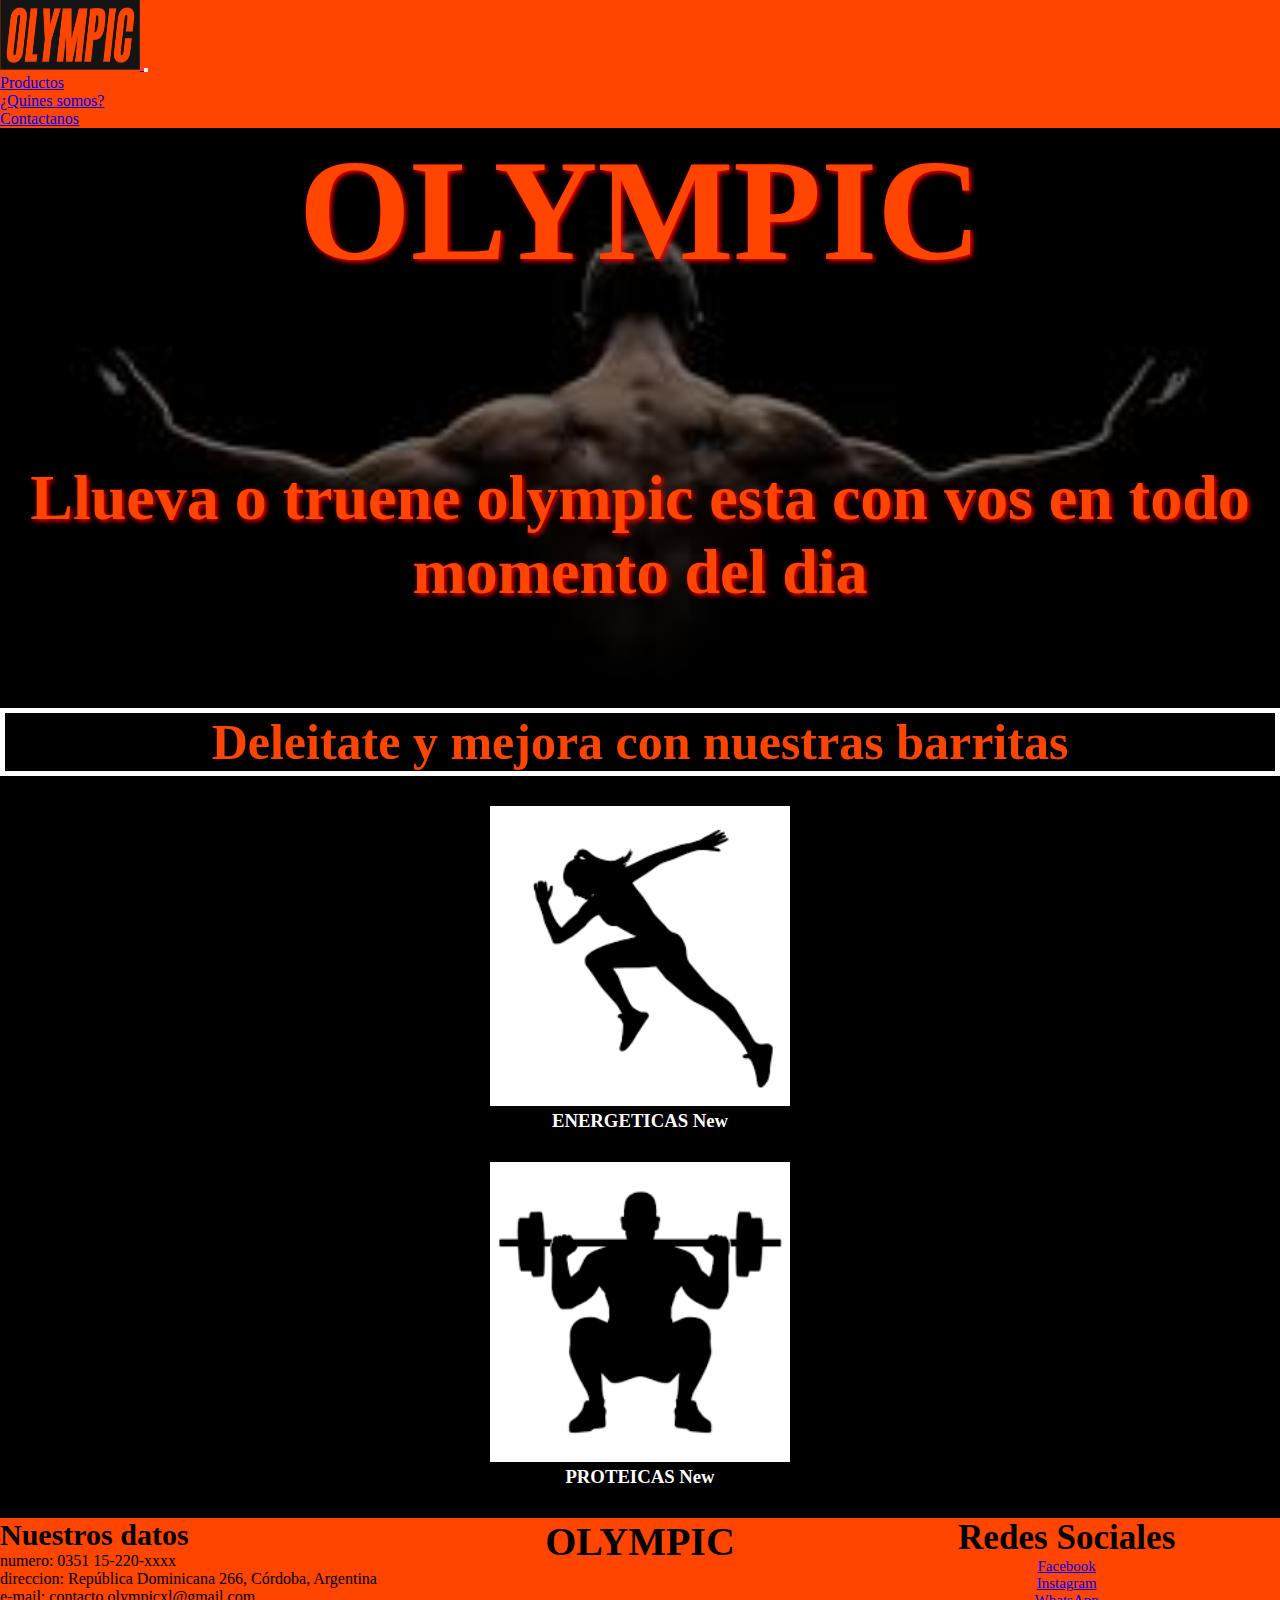
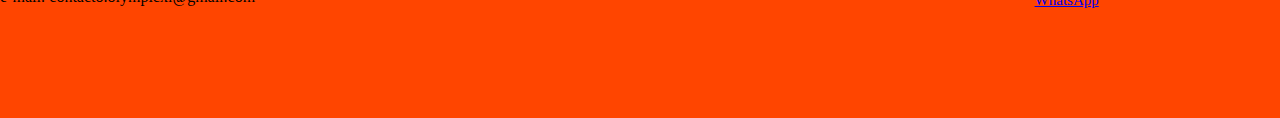
<file: index.html>
<!DOCTYPE html>
<html lang="es">
<head>
    <meta charset="UTF-8">
    <meta http-equiv="X-UA-Compatible" content="IE=edge">
    <meta name="viewport" content="width=device-width, initial-scale=1.0">
    <meta name="description" content="barritas proteicas y energeticas 100% naturales,con las cuales podras aumentar tu rendimiento diario">
    <meta name="keywords" content="barritas, barritas energeticas, barritas proteicas, saludable, gimnasio, gym, olympic, ejercicio">
    <link rel="stylesheet" href="https://cdn.jsdelivr.net/npm/bootstrap@4.6.1/dist/css/bootstrap.min.css" integrity="sha384-zCbKRCUGaJDkqS1kPbPd7TveP5iyJE0EjAuZQTgFLD2ylzuqKfdKlfG/eSrtxUkn" crossorigin="anonymous">
    <link rel="stylesheet" href="css/estilos.css">
    <title>OLYMPIC</title>
</head>
<body>

    <header>
        <nav class="navbar navbar-expand-md  navbar-dark fondo_nav">
            <a href="index.html" class="navbar-brand">
                <img id="logotipo" src="multimedia/logo2.png" alt="olympic">
            </a>
                <button class="navbar-toggler" type="button" data-toggle="collapse" data-target="#collapsibleNavbar">
                    <span class="navbar-toggler-icon"></span>
                </button>
                <div class="collapse navbar-collapse" id="collapsibleNavbar">
                    <ul class="navbar-nav">
                        <li class="nav-item" ><a class="nav-link" href="#productos">Productos</a></li>
                        <li class="nav-item" ><a class="nav-link" href="paginas/quienes_somos.html">¿Quines somos?</a></li>
                        <li class="nav-item" ><a class="nav-link" href="paginas/contactanos.html">Contactanos</a></li>
                    </ul>
                </div>
            
        </nav>
    </header>

    <main>
        <section class="portada">
                <div class="portada__contenedor">
                    <h1 class="portada__contenedor--titulo">OLYMPIC</h1>
                    <br>
                    <h2 class="portada__contenedor--subtitulo">Llueva o truene olympic esta con vos en todo momento del dia</h2>
                </div>
        </section>
        <div class="espacio"></div>
        <div class="parte1">
            <section class="seccion1">
                    <div class="conteiner-fluid text-center subtitulo subtitulo1">
                        <h2 id="productos">Deleitate y mejora con nuestras barritas</h2>
                    </div>
                    <div class="parte1__contenedor conteiner">
                        <div class="row">
                            <div class="col-sm-12 col-md-6" >
                                <article class="parte1__subcontenedor subcontenedor--energeticas">
                                    <img class="imgenergeticas" src="multimedia/energetica.png" alt="barritas energeticas">
                                    <a id="energeticas" href="paginas/productos/energeticas.html"><h3 >ENERGETICAS <span class="badge badge-danger">New</span></h3></a>
                                </article>
                            </div>
                            <div class="col-sm-12 col-md-6">
                                <article class="parte1__subcontenedor subcontenedor--proteicas">
                                <img class="imgproteicas" src="multimedia/proteicas.png" alt="barritas proteicas">
                                <a id="proteicas" href="paginas/productos/proteicas.html"><h3 >PROTEICAS <span class="badge badge-danger">New</span></h3></a>
                                </article>
                            </div>
                        </div>
                    </div>
            </section>
            
        </div>
    </main>

    <footer>
            
        <div class="div1">
            <h3>Nuestros datos</h3>
            <p class="p1">numero: 0351 15-220-xxxx</p>
            <p class="p2">direccion: República Dominicana 266, Córdoba, Argentina</p>
            <p class="p3">e-mail: contacto.olympicxl@gmail.com</p>
        </div>
        <div class="div2">
            <h3>OLYMPIC</h3>
        </div>
        <div class="div3">
            <h3>Redes Sociales</h3>
            <p class="r1"><a href="https://www.facebook.com/Olympicpro" target="_black">Facebook</a></p>
            <p class="r2"><a href="https://www.instagram.com/barritas_olympicvm/?hl=es" target="_black">Instagram</a></p>
            <p class="r3"><a href="https://l.facebook.com/l.php?u=https%3A%2F%2Fapi.whatsapp.com%2Fsend%3Fphone%3D%252B543512200705%26fbclid%3DIwAR0Ip14tiDS8sPE0LPQxHh8L1Yik9uPRWXWC5RuTB_2Jge1b14s7XYmZROE&h=AT0HPpiRH7KGOWwESojAimRMYYR3_i4e6PFze8d-OHIEZWPPgNp5vXnhBtE_N4ueoaL9YLWWG4AB4-m6uKlS8iQszk8T4g9czD65e1HuUTrL8DdFO7MzftjqOyjQxUJIzrlAow" target="_black">WhatsApp</a></p>
        </div>
        <div class="nada"></div>
    </footer>

    <script src="https://cdn.jsdelivr.net/npm/jquery@3.5.1/dist/jquery.slim.min.js" integrity="sha384-DfXdz2htPH0lsSSs5nCTpuj/zy4C+OGpamoFVy38MVBnE+IbbVYUew+OrCXaRkfj" crossorigin="anonymous"></script>
    <script src="https://cdn.jsdelivr.net/npm/popper.js@1.16.1/dist/umd/popper.min.js" integrity="sha384-9/reFTGAW83EW2RDu2S0VKaIzap3H66lZH81PoYlFhbGU+6BZp6G7niu735Sk7lN" crossorigin="anonymous"></script>
    <script src="https://cdn.jsdelivr.net/npm/bootstrap@4.6.1/dist/js/bootstrap.min.js" integrity="sha384-VHvPCCyXqtD5DqJeNxl2dtTyhF78xXNXdkwX1CZeRusQfRKp+tA7hAShOK/B/fQ2" crossorigin="anonymous"></script>
</body>
</html>
</file>
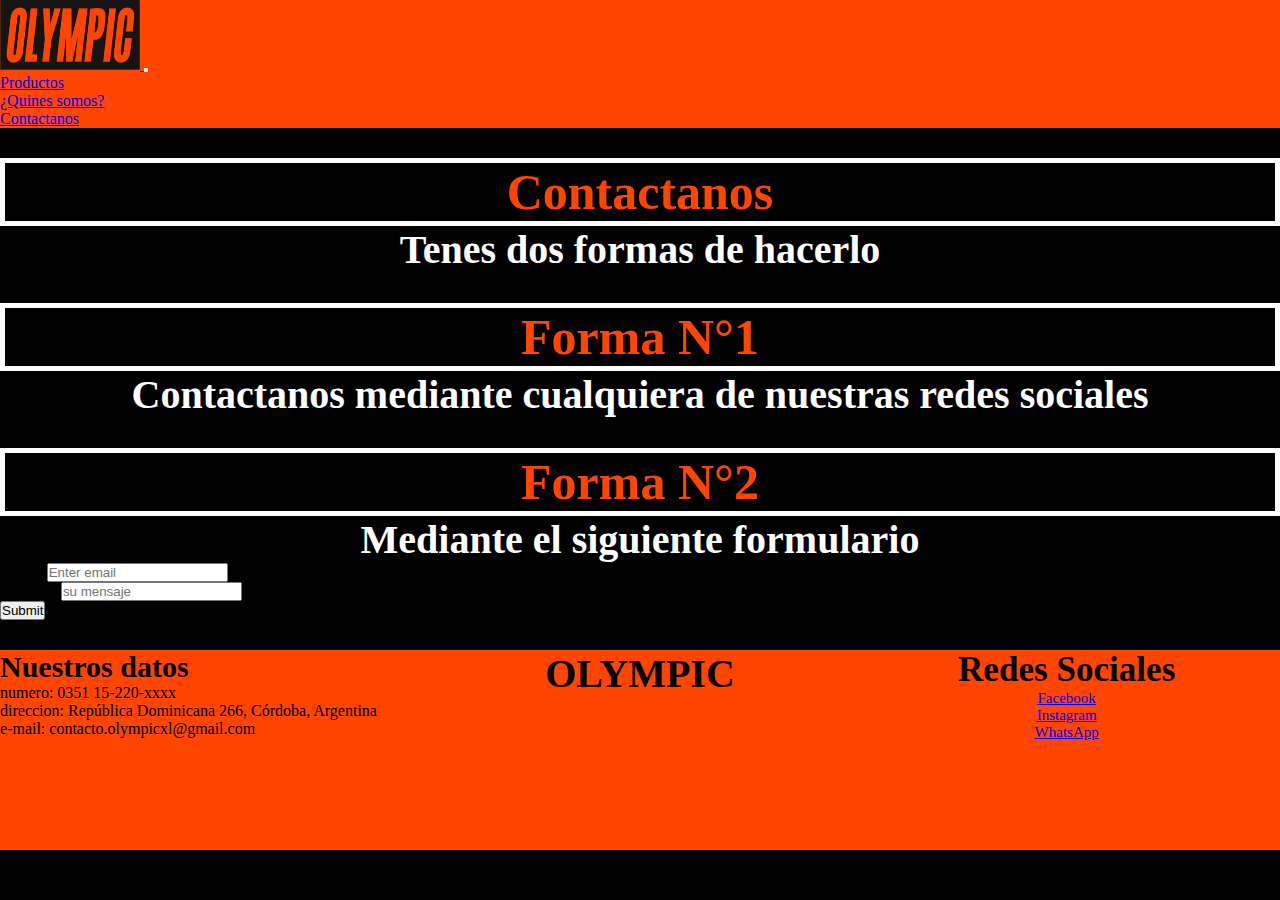
<file: paginas/contactanos.html>
<!DOCTYPE html>
<html lang="es">
<head>
    <meta charset="UTF-8">
    <meta http-equiv="X-UA-Compatible" content="IE=edge">
    <meta name="viewport" content="width=device-width, initial-scale=1.0">
    <meta name="description" content="barritas proteicas y energeticas 100% naturales,con las cuales podras aumentar tu rendimiento diario">
    <meta name="keywords" content="barritas, barritas energeticas, barritas proteicas, saludable, gimnasio, gym, olympic, ejercicio">
    <link rel="stylesheet" href="https://cdn.jsdelivr.net/npm/bootstrap@4.6.1/dist/css/bootstrap.min.css" integrity="sha384-zCbKRCUGaJDkqS1kPbPd7TveP5iyJE0EjAuZQTgFLD2ylzuqKfdKlfG/eSrtxUkn" crossorigin="anonymous">
    <link rel="stylesheet" href="../css/estilos.css">
    <title>Contactanos</title>
</head>
<body>

    <header>
        <nav class="navbar navbar-expand-md  navbar-dark fondo_nav">
            <a href="../index.html" class="navbar-brand">
                <img id="logotipo" src="../multimedia/logo2.png" alt="olympic">
            </a>
            <button class="navbar-toggler" type="button" data-toggle="collapse" data-target="#collapsibleNavbar">
                <span class="navbar-toggler-icon"></span>
            </button>
            <div class="collapse navbar-collapse" id="collapsibleNavbar">
                <ul class="navbar-nav">
                    <li class="nav-item" ><a class="nav-link" href="../index.html#productos">Productos</a></li>
                    <li class="nav-item" ><a class="nav-link" href="quienes_somos.html">¿Quines somos?</a></li>
                    <li class="nav-item" ><a class="nav-link" href="contactanos.html">Contactanos</a></li>
                </ul>
            </div>
        </nav>
    </header>

    <main>
        <section class="contac">
            <div class="subtitulo">
                <h2>Contactanos</h2>
            </div>
            <article class="art1 text-center">
                <h4 class="art1_h4">Tenes dos formas de hacerlo</h4>
            </article>
        </section>
        <section class="contac1">
            <div class="subtitulo">
                <h2>Forma N°1</h2>
            </div>
            <article class="art1 text-center">
                <h4 class="art1_h4"> Contactanos mediante cualquiera de nuestras redes sociales</h4>
            </article>
        </section>
        <section class="contac">
            <div class="subtitulo">
                <h2>Forma N°2</h2>
            </div>
            <article class="art1 text-center">
                <h4 class="art1_h4">Mediante el siguiente formulario</h4>
            </article>
        </section>
        <form action="/action_page.php">
            <div class="form-group">
            <label class="label_titulo" for="email">Email:</label>
            <input type="email" class="form-control" placeholder="Enter email" id="email">
            </div>
            <div class="form-group">
            <label class="label_titulo" for="pwd"> mensaje:</label>
            <input type="text" class="form-control" placeholder="su mensaje" id="pwd">
            </div>
            <button type="submit" class="btn btn-primary">Submit</button>
        </form>
    </main>

    <footer>
            
        <div class="div1">
            <h3>Nuestros datos</h3>
            <p class="p1">numero: 0351 15-220-xxxx</p>
            <p class="p2">direccion: República Dominicana 266, Córdoba, Argentina</p>
            <p class="p3">e-mail: contacto.olympicxl@gmail.com</p>
        </div>
        <div class="div2">
            <h3>OLYMPIC</h3>
        </div>
        <div class="div3">
            <h3>Redes Sociales</h3>
            <p class="r1"><a href="https://www.facebook.com/Olympicpro" target="_black">Facebook</a></p>
            <p class="r2"><a href="https://www.instagram.com/barritas_olympicvm/?hl=es" target="_black">Instagram</a></p>
            <p class="r3"><a href="https://l.facebook.com/l.php?u=https%3A%2F%2Fapi.whatsapp.com%2Fsend%3Fphone%3D%252B543512200705%26fbclid%3DIwAR0Ip14tiDS8sPE0LPQxHh8L1Yik9uPRWXWC5RuTB_2Jge1b14s7XYmZROE&h=AT0HPpiRH7KGOWwESojAimRMYYR3_i4e6PFze8d-OHIEZWPPgNp5vXnhBtE_N4ueoaL9YLWWG4AB4-m6uKlS8iQszk8T4g9czD65e1HuUTrL8DdFO7MzftjqOyjQxUJIzrlAow" target="_black">WhatsApp</a></p>
        </div>
        <div class="nada"></div>
    </footer>

    <script src="https://cdn.jsdelivr.net/npm/jquery@3.5.1/dist/jquery.slim.min.js" integrity="sha384-DfXdz2htPH0lsSSs5nCTpuj/zy4C+OGpamoFVy38MVBnE+IbbVYUew+OrCXaRkfj" crossorigin="anonymous"></script>
    <script src="https://cdn.jsdelivr.net/npm/popper.js@1.16.1/dist/umd/popper.min.js" integrity="sha384-9/reFTGAW83EW2RDu2S0VKaIzap3H66lZH81PoYlFhbGU+6BZp6G7niu735Sk7lN" crossorigin="anonymous"></script>
    <script src="https://cdn.jsdelivr.net/npm/bootstrap@4.6.1/dist/js/bootstrap.min.js" integrity="sha384-VHvPCCyXqtD5DqJeNxl2dtTyhF78xXNXdkwX1CZeRusQfRKp+tA7hAShOK/B/fQ2" crossorigin="anonymous"></script>
</body>
</html>
</file>
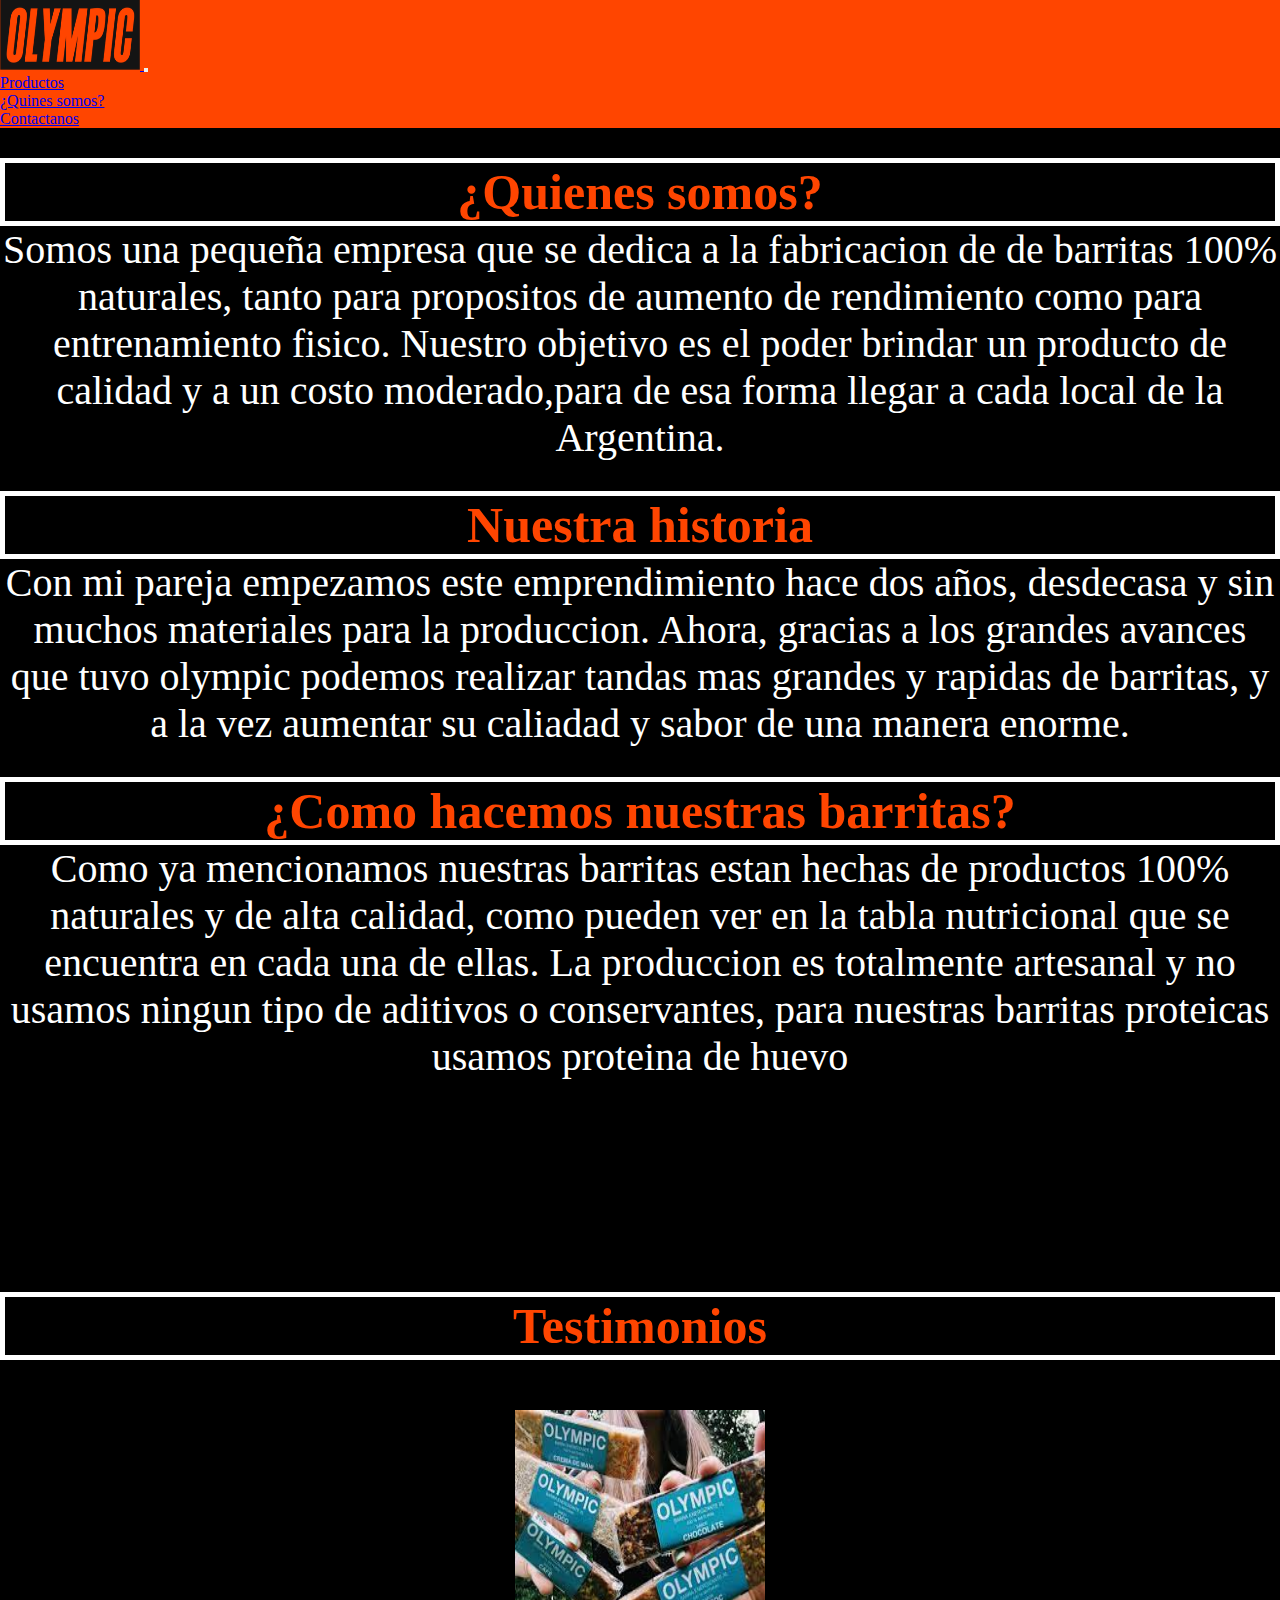
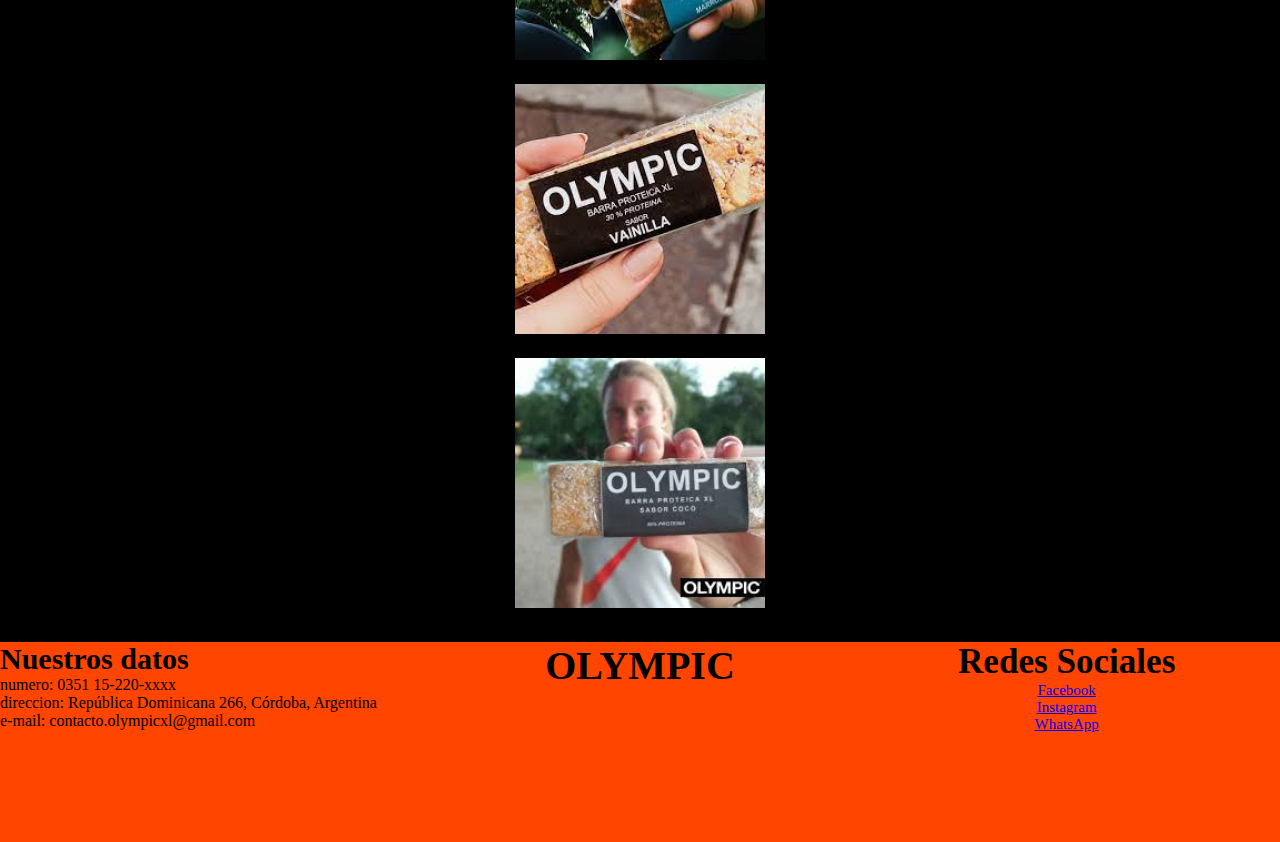
<file: paginas/quienes_somos.html>
<!DOCTYPE html>
<html lang="es">
<head>
    <meta charset="UTF-8">
    <meta http-equiv="X-UA-Compatible" content="IE=edge">
    <meta name="viewport" content="width=device-width, initial-scale=1.0">
    <meta name="description" content="barritas proteicas y energeticas 100% naturales,con las cuales podras aumentar tu rendimiento diario">
    <meta name="keywords" content="barritas, barritas energeticas, barritas proteicas, saludable, gimnasio, gym, olympic, ejercicio">
    <link rel="stylesheet" href="https://cdn.jsdelivr.net/npm/bootstrap@4.6.1/dist/css/bootstrap.min.css" integrity="sha384-zCbKRCUGaJDkqS1kPbPd7TveP5iyJE0EjAuZQTgFLD2ylzuqKfdKlfG/eSrtxUkn" crossorigin="anonymous">
    <link rel="stylesheet" href="../css/estilos.css">
    <title>¿Quienes Somos?</title>
</head>
<body>
    <header>
        <nav class="navbar navbar-expand-md  navbar-dark fondo_nav">
            <a href="../index.html" class="navbar-brand">
                <img id="logotipo" src="../multimedia/logo2.png" alt="olympic">
            </a>
            
                <button class="navbar-toggler" type="button" data-toggle="collapse" data-target="#collapsibleNavbar">
                    <span class="navbar-toggler-icon"></span>
                </button>
                <div class="collapse navbar-collapse" id="collapsibleNavbar">
                    <ul class="navbar-nav">
                        <li class="nav-item" ><a class="nav-link" href="../index.html#productos">Productos</a></li>
                        <li class="nav-item" ><a class="nav-link" href="quienes_somos.html">¿Quines somos?</a></li>
                        <li class="nav-item" ><a class="nav-link" href="contactanos.html">Contactanos</a></li>
                    </ul>
                </div>
            
        </nav>
    </header>

    <main class="main2">
        <section class="somos">
            <div class="subtitulo">
                <h2>¿Quienes somos?</h2>
            </div>
            <article class="art1 ">
                <p class="art1_p">Somos una pequeña empresa que se dedica a la fabricacion de de barritas 100% naturales, tanto para propositos de aumento de rendimiento como para entrenamiento fisico. Nuestro objetivo es el poder brindar un producto de calidad y a un costo moderado,para de esa forma llegar a cada local de la Argentina.</p>
            </article>
        </section>
        <section class="historia">
            <div class="subtitulo">
                <h2>Nuestra historia</h2>
            </div>
            <article class="art1">
                <p class="art1_p">Con mi pareja empezamos este emprendimiento hace dos años, desdecasa y sin muchos materiales para la produccion. Ahora, gracias a los grandes avances que tuvo olympic podemos realizar tandas mas grandes y rapidas de barritas, y a la vez aumentar su caliadad y sabor de una manera enorme.</p>
            </article>
        </section>
        <section class="hacemos">
            <div class="subtitulo">
                <h2>¿Como hacemos nuestras barritas?</h2>
            </div>
            <article class="art1">
                <p class="art1_p">Como ya mencionamos nuestras barritas estan hechas de productos 100% naturales y de alta calidad, como pueden ver en la tabla nutricional que se encuentra en cada una de ellas. La produccion es totalmente artesanal y no usamos ningun tipo de aditivos o conservantes, para nuestras barritas proteicas usamos proteina de huevo</p>
            </article>
        </section>
        <div class="conteiner">
            <table class="table table-hover table-success">
                <thead>
                <tr>
                    <th>INFORMACION NUTRICIONAL</th>
                    <th></th>
                </tr>
                </thead>
                <tbody>
                <tr>
                    <td>valor energetico</td>
                    <td>296kcal</td>
                </tr>
                <tr>
                    <td>carbohidratos</td>
                    <td>30g</td>
                </tr>
                <tr>
                    <td>proteinas</td>
                    <td>18,9g</td>
                </tr>
                <tr>
                    <td>grasas totales</td>
                    <td>10,3g</td>
                </tr>
                <tr>
                    <td>fibra</td>
                    <td>4,18</td>
                </tr>
                <tr>
                    <td>sodio</td>
                    <td>91mg</td>
                </tr>
                <tr>
                    <td>potacio</td>
                    <td>490mg</td>
                </tr>
                <tr>
                    <td>grasas trans</td>
                    <td>0g</td>
                </tr>
                </tbody>
            </table>
        </div>
        <section class="seccion4">
            <div class="subtitulo">
                <h2>Testimonios</h2>
            </div>
            <div class="contenedor3 conteiner-fluid">
                <div class="row">
                    <div class="col-12 col-sm-6 col-md-4">
                        <article class="seccion4__art">
                            <img src="../multimedia/test1.jpg"  alt="barritas">
                        </article>
                    </div>
                    <div class="col-12 col-sm-6 col-md-4">
                        <article class="seccion4__art">
                            <img src="../multimedia/test2.jpg"  alt="barritas">
                        </article>
                    </div>
                    <div class="col-12 col-sm-6 col-md-4">
                        <article class="seccion4__art">
                            <img src="../multimedia/test3.jpg"  alt="barritas">
                        </article>
                    </div>
                </div>
            </div>
        </section>
</main>

<footer>
            
    <div class="div1">
        <h3>Nuestros datos</h3>
        <p class="p1">numero: 0351 15-220-xxxx</p>
        <p class="p2">direccion: República Dominicana 266, Córdoba, Argentina</p>
        <p class="p3">e-mail: contacto.olympicxl@gmail.com</p>
    </div>
    <div class="div2">
        <h3>OLYMPIC</h3>
    </div>
    <div class="div3">
        <h3>Redes Sociales</h3>
        <p class="r1"><a href="https://www.facebook.com/Olympicpro" target="_black">Facebook</a></p>
        <p class="r2"><a href="https://www.instagram.com/barritas_olympicvm/?hl=es" target="_black">Instagram</a></p>
        <p class="r3"><a href="https://l.facebook.com/l.php?u=https%3A%2F%2Fapi.whatsapp.com%2Fsend%3Fphone%3D%252B543512200705%26fbclid%3DIwAR0Ip14tiDS8sPE0LPQxHh8L1Yik9uPRWXWC5RuTB_2Jge1b14s7XYmZROE&h=AT0HPpiRH7KGOWwESojAimRMYYR3_i4e6PFze8d-OHIEZWPPgNp5vXnhBtE_N4ueoaL9YLWWG4AB4-m6uKlS8iQszk8T4g9czD65e1HuUTrL8DdFO7MzftjqOyjQxUJIzrlAow" target="_black">WhatsApp</a></p>
    </div>
    <div class="nada"></div>
</footer>

    <script src="https://cdn.jsdelivr.net/npm/jquery@3.5.1/dist/jquery.slim.min.js" integrity="sha384-DfXdz2htPH0lsSSs5nCTpuj/zy4C+OGpamoFVy38MVBnE+IbbVYUew+OrCXaRkfj" crossorigin="anonymous"></script>
    <script src="https://cdn.jsdelivr.net/npm/popper.js@1.16.1/dist/umd/popper.min.js" integrity="sha384-9/reFTGAW83EW2RDu2S0VKaIzap3H66lZH81PoYlFhbGU+6BZp6G7niu735Sk7lN" crossorigin="anonymous"></script>
    <script src="https://cdn.jsdelivr.net/npm/bootstrap@4.6.1/dist/js/bootstrap.min.js" integrity="sha384-VHvPCCyXqtD5DqJeNxl2dtTyhF78xXNXdkwX1CZeRusQfRKp+tA7hAShOK/B/fQ2" crossorigin="anonymous"></script>
</body>
</html>
</file>
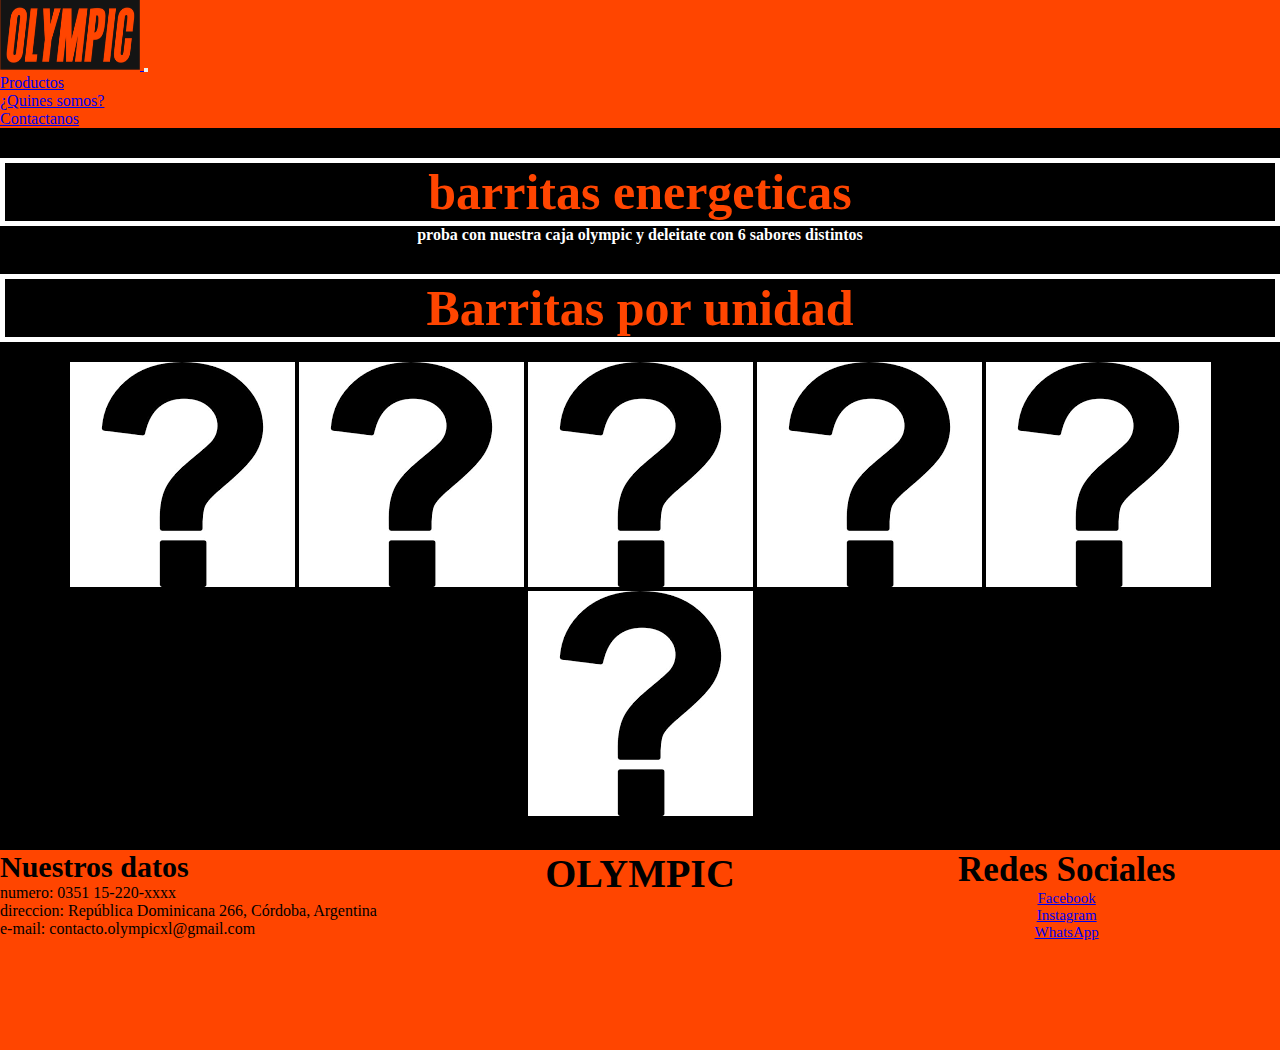
<file: paginas/productos/energeticas.html>
<!DOCTYPE html>
<html lang="es">
<head>
    <meta charset="UTF-8">
    <meta http-equiv="X-UA-Compatible" content="IE=edge">
    <meta name="viewport" content="width=device-width, initial-scale=1.0">
    <meta name="description" content="barritas proteicas y energeticas 100% naturales,con las cuales podras aumentar tu rendimiento diario">
    <meta name="keywords" content="barritas, barritas energeticas, barritas proteicas, saludable, gimnasio, gym, olympic, ejercicio">
    <link rel="stylesheet" href="https://cdn.jsdelivr.net/npm/bootstrap@4.6.1/dist/css/bootstrap.min.css" integrity="sha384-zCbKRCUGaJDkqS1kPbPd7TveP5iyJE0EjAuZQTgFLD2ylzuqKfdKlfG/eSrtxUkn" crossorigin="anonymous">
    <link rel="stylesheet" href="../../css/estilos.css">
    <title>energeticas</title>
</head>
<body>
    <header>
        <nav class="navbar navbar-expand-md  navbar-dark fondo_nav">
            <a href="../../index.html" class="navbar-brand">
                <img id="logotipo" src="../../multimedia/logo2.png" alt="olympic">
            </a>
                <button class="navbar-toggler" type="button" data-toggle="collapse" data-target="#collapsibleNavbar">
                    <span class="navbar-toggler-icon"></span>
                </button>
                <div class="collapse navbar-collapse" id="collapsibleNavbar">
                    <ul class="navbar-nav">
                        <li class="nav-item" ><a class="nav-link" href="../../index.html#productos">Productos</a></li>
                        <li class="nav-item" ><a class="nav-link" href="../quienes_somos.html">¿Quines somos?</a></li>
                        <li class="nav-item" ><a class="nav-link" href="../contactanos.html">Contactanos</a></li>
                    </ul>
                </div>
            
        </nav>
    </header>

    <main class="main4">
        <section class="ener">
            <div class="subtitulo">
                <h2>barritas energeticas</h2>
            </div>
            <article class="art1">
                <div>
                    <h4>proba con nuestra caja olympic y deleitate con 6 sabores distintos</h5>
                </div>
            </article>
        </section>
        <section class="unidad">
            <div class="subtitulo">
                <h2>Barritas por unidad</h2>
            </div>
            <article class="barritas">
                <img src="../../multimedia/interogacion.png" alt="barrita frutilla">
                <img src="../../multimedia/interogacion.png" alt="barrita chocolate">
                <img src="../../multimedia/interogacion.png" alt="barrita marroc">
                <img src="../../multimedia/interogacion.png" alt="barrita crema de mani">
                <img src="../../multimedia/interogacion.png" alt="barrita coco">
                <img src="../../multimedia/interogacion.png" alt="barrita vainilla">
                
            </article>
        </section>
        
    </main>

    <footer>
        <div class="div1">
            <h3>Nuestros datos</h3>
            <p>numero: 0351 15-220-xxxx</p>
            <p>direccion: República Dominicana 266, Córdoba, Argentina</p>
            <p>e-mail: contacto.olympicxl@gmail.com</p>
        </div>
        <div class="div2">
            <h3>OLYMPIC</h3>
        </div>
        <div class="div3">
            <h3>Redes Sociales</h3>
            <p><a href="https://www.facebook.com/Olympicpro" target="_black">Facebook</a></p>
            <p><a href="https://www.instagram.com/barritas_olympicvm/?hl=es" target="_black">Instagram</a></p>
            <p><a href="https://l.facebook.com/l.php?u=https%3A%2F%2Fapi.whatsapp.com%2Fsend%3Fphone%3D%252B543512200705%26fbclid%3DIwAR0Ip14tiDS8sPE0LPQxHh8L1Yik9uPRWXWC5RuTB_2Jge1b14s7XYmZROE&h=AT0HPpiRH7KGOWwESojAimRMYYR3_i4e6PFze8d-OHIEZWPPgNp5vXnhBtE_N4ueoaL9YLWWG4AB4-m6uKlS8iQszk8T4g9czD65e1HuUTrL8DdFO7MzftjqOyjQxUJIzrlAow" target="_black">WhatsApp</a></p>
        </div>
    </footer>

    <script src="https://cdn.jsdelivr.net/npm/jquery@3.5.1/dist/jquery.slim.min.js" integrity="sha384-DfXdz2htPH0lsSSs5nCTpuj/zy4C+OGpamoFVy38MVBnE+IbbVYUew+OrCXaRkfj" crossorigin="anonymous"></script>
    <script src="https://cdn.jsdelivr.net/npm/popper.js@1.16.1/dist/umd/popper.min.js" integrity="sha384-9/reFTGAW83EW2RDu2S0VKaIzap3H66lZH81PoYlFhbGU+6BZp6G7niu735Sk7lN" crossorigin="anonymous"></script>
    <script src="https://cdn.jsdelivr.net/npm/bootstrap@4.6.1/dist/js/bootstrap.min.js" integrity="sha384-VHvPCCyXqtD5DqJeNxl2dtTyhF78xXNXdkwX1CZeRusQfRKp+tA7hAShOK/B/fQ2" crossorigin="anonymous"></script>
</body>
</html>
</file>
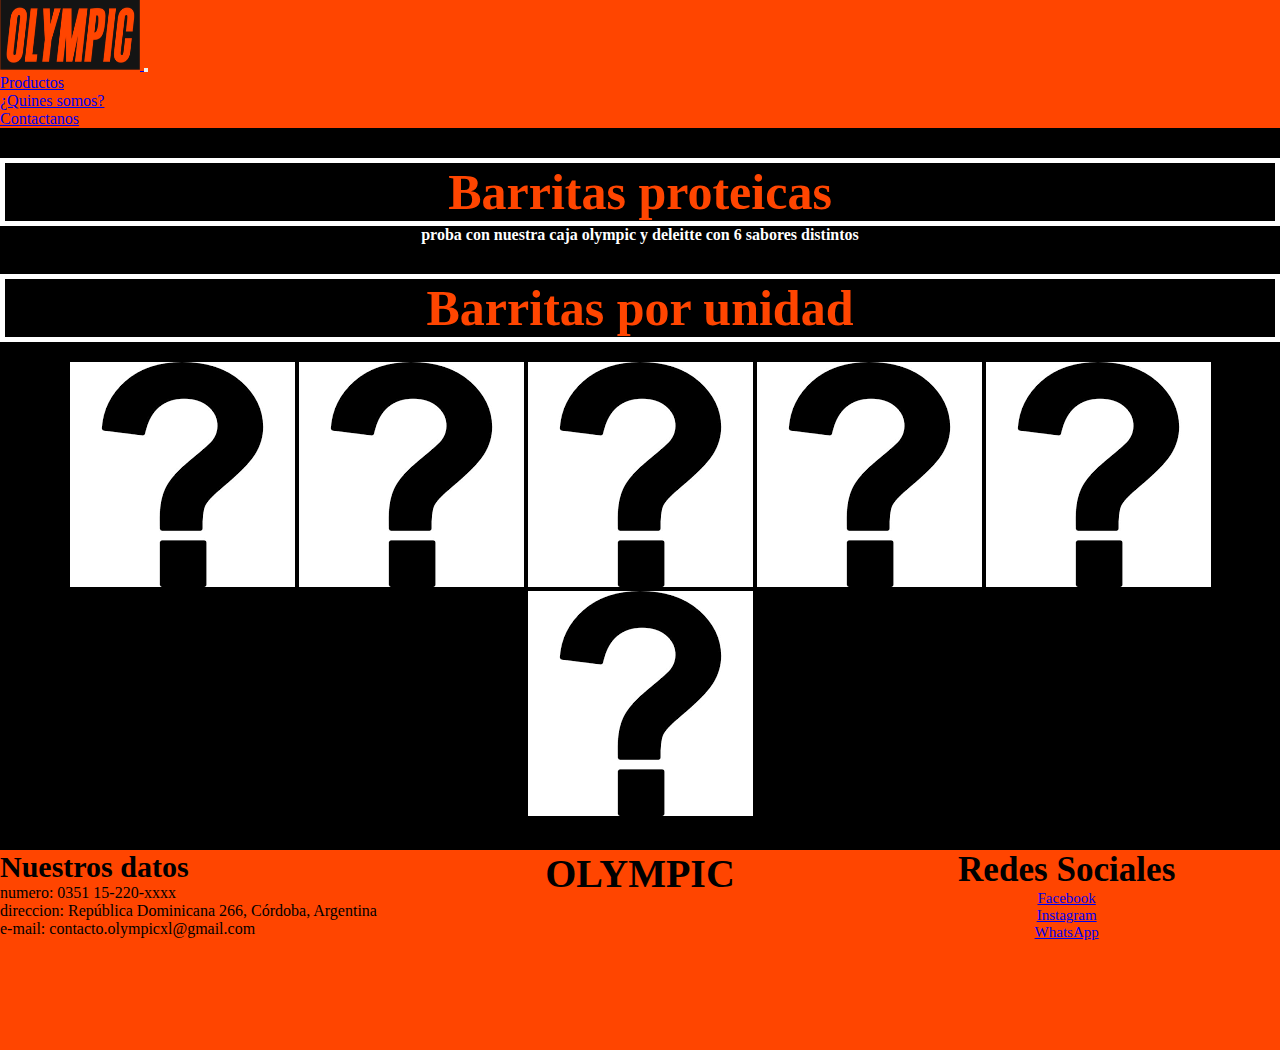
<file: paginas/productos/proteicas.html>
<!DOCTYPE html>
<html lang="es">
<head>
    <meta charset="UTF-8">
    <meta http-equiv="X-UA-Compatible" content="IE=edge">
    <meta name="viewport" content="width=device-width, initial-scale=1.0">
    <meta name="description" content="barritas proteicas y energeticas 100% naturales,con las cuales podras aumentar tu rendimiento diario">
    <meta name="keywords" content="barritas, barritas energeticas, barritas proteicas, saludable, gimnasio, gym, olympic, ejercicio">
    <link rel="stylesheet" href="https://cdn.jsdelivr.net/npm/bootstrap@4.6.1/dist/css/bootstrap.min.css" integrity="sha384-zCbKRCUGaJDkqS1kPbPd7TveP5iyJE0EjAuZQTgFLD2ylzuqKfdKlfG/eSrtxUkn" crossorigin="anonymous">
    <link rel="stylesheet" href="../../css/estilos.css">
    <title>proteicas</title>
</head>
<body>
    <header>
        <nav class="navbar navbar-expand-md  navbar-dark fondo_nav">
            <a href="../../index.html" class="navbar-brand">
                <img id="logotipo" src="../../multimedia/logo2.png" alt="olympic">
            </a>
                <button class="navbar-toggler" type="button" data-toggle="collapse" data-target="#collapsibleNavbar">
                    <span class="navbar-toggler-icon"></span>
                </button>
                <div class="collapse navbar-collapse" id="collapsibleNavbar">
                    <ul class="navbar-nav">
                        <li class="nav-item" ><a class="nav-link" href="../../index.html#productos">Productos</a></li>
                        <li class="nav-item" ><a class="nav-link" href="../quienes_somos.html">¿Quines somos?</a></li>
                        <li class="nav-item" ><a class="nav-link" href="../contactanos.html">Contactanos</a></li>
                    </ul>
                </div>
            
        </nav>
    </header>

    <main class="main4">
        <section class="ener">
            <div class="subtitulo">
                <h2>Barritas proteicas</h2>
            </div>
            <article class="art1">
                <div>
                    <h4>proba con nuestra caja olympic y deleitte con 6 sabores distintos</h5>
                </div>
            </article>
        </section>
        <section class="unidad">
            <div class="subtitulo">
                <h2>Barritas por unidad</h2>
            </div>
            <article class="barritas">
                <img src="../../multimedia/interogacion.png" alt="barrita frutilla">
                <img src="../../multimedia/interogacion.png" alt="barrita chocolate">
                <img src="../../multimedia/interogacion.png" alt="barrita marroc">
                <img src="../../multimedia/interogacion.png" alt="barrita crema de mani">
                <img src="../../multimedia/interogacion.png" alt="barrita coco">
                <img src="../../multimedia/interogacion.png" alt="barrita vainilla">
                
            </article>
        </section>
        
    </main>

    <footer>
        <div class="div1">
            <h3>Nuestros datos</h3>
            <p>numero: 0351 15-220-xxxx</p>
            <p>direccion: República Dominicana 266, Córdoba, Argentina</p>
            <p>e-mail: contacto.olympicxl@gmail.com</p>
        </div>
        <div class="div2">
            <h3>OLYMPIC</h3>
        </div>
        <div class="div3">
            <h3>Redes Sociales</h3>
            <p><a href="https://www.facebook.com/Olympicpro" target="_black">Facebook</a></p>
            <p><a href="https://www.instagram.com/barritas_olympicvm/?hl=es" target="_black">Instagram</a></p>
            <p><a href="https://l.facebook.com/l.php?u=https%3A%2F%2Fapi.whatsapp.com%2Fsend%3Fphone%3D%252B543512200705%26fbclid%3DIwAR0Ip14tiDS8sPE0LPQxHh8L1Yik9uPRWXWC5RuTB_2Jge1b14s7XYmZROE&h=AT0HPpiRH7KGOWwESojAimRMYYR3_i4e6PFze8d-OHIEZWPPgNp5vXnhBtE_N4ueoaL9YLWWG4AB4-m6uKlS8iQszk8T4g9czD65e1HuUTrL8DdFO7MzftjqOyjQxUJIzrlAow" target="_black">WhatsApp</a></p>
        </div>
    </footer>

    <script src="https://cdn.jsdelivr.net/npm/jquery@3.5.1/dist/jquery.slim.min.js" integrity="sha384-DfXdz2htPH0lsSSs5nCTpuj/zy4C+OGpamoFVy38MVBnE+IbbVYUew+OrCXaRkfj" crossorigin="anonymous"></script>
    <script src="https://cdn.jsdelivr.net/npm/popper.js@1.16.1/dist/umd/popper.min.js" integrity="sha384-9/reFTGAW83EW2RDu2S0VKaIzap3H66lZH81PoYlFhbGU+6BZp6G7niu735Sk7lN" crossorigin="anonymous"></script>
    <script src="https://cdn.jsdelivr.net/npm/bootstrap@4.6.1/dist/js/bootstrap.min.js" integrity="sha384-VHvPCCyXqtD5DqJeNxl2dtTyhF78xXNXdkwX1CZeRusQfRKp+tA7hAShOK/B/fQ2" crossorigin="anonymous"></script>
</body>
</html>
</file>
<file: css/estilos.css>
* {
  padding: 0;
  margin: 0;
}

.map-red {
  background-color: orangered;
  border: 3px solid red;
  color: red;
  height: 100px;
  width: 200px;
  text-align: center;
}

.map-blue {
  background-color: orangered;
  border: 3px solid blue;
  color: blue;
  height: 100px;
  width: 200px;
  text-align: center;
}

.map-green {
  background-color: orangered;
  border: 3px solid green;
  color: green;
  height: 100px;
  width: 200px;
  text-align: center;
}

.somos-redes {
  display: flex;
  flex-flow: row wrap;
  justify-content: space-around;
}

.fondo_nav {
  background-color: orangered;
}

body {
  background-color: black;
}

@media screen and (min-width: 320px) and (max-width: 576px) {
  #logotipo {
    width: 100px;
    height: 50px;
  }
  .portada {
    background-image: url(../multimedia/portada.jpg);
    background-size: cover;
    background-position: center;
    min-height: 250px;
  }
  .portada__contenedor--titulo {
    font-size: 400%;
    text-align: center;
    color: orangered;
    text-shadow: 2px 2px 5px red;
    margin-bottom: 80px;
  }
  .portada__contenedor--subtitulo {
    font-size: 150%;
    text-align: center;
    color: orangered;
    text-shadow: 2px 2px 5px red;
  }
  .subtitulo {
    margin-top: 30px;
}
.subtitulo h2 {
  color: orangered;
  font-size: 20px;
  font-weight: bold;
  text-align: center;
  border: 5px solid white;
}
  .parte1__subcontenedor {
    text-align: center;
    margin-top: 30px;
  }
  .subcontenedor--energeticas {
    margin-top: 15px;
  }
  .subcontenedor--proteicas {
    margin-bottom: 40px;
  }
  #energeticas {
    text-decoration: none;
    color: white;
  }
  #energeticas:hover {
    color: rgb(238, 255, 0);
  }
  #proteicas {
    text-decoration: none;
    color: white;
  }
  #proteicas:hover {
    color: rgb(238, 255, 0);
  }
  .imgenergeticas {
    width: 300px;
    height: 300px;
  }
  .imgproteicas {
    width: 300px;
    height: 300px;
  }
  .art1 h4 {
    color: white;
  }
  .art1 p {
    color: white;
    text-align: center;
  }
  .contenedor3 {
    text-align: center;
    margin-top: 30px;
  }
  .contenedor3 img {
    width: 300px;
    height: 300px;
    margin-top: 20px;
  }
  footer {
    width: 100%;
    min-height: 100px;
    background-color: orangered;
  }
  .div1 {
    text-align: center;
    font-size: 25px;
  }
  .div2 {
    text-align: center;
  }
  .div3 {
    text-align: center;
  }
  .parte1__subcontenedor {
    transition: transform 2s;
  }
  .parte1__subcontenedor:hover {
    transform: scale(1.1);
  }
  .barritas{
    text-align: center;
  }
  h4{
    color: white;
    text-align: center;
  }
}



@media screen and (min-width: 577px) and (max-width: 767px) {
  #logotipo {
    width: 120px;
    height: 60px;
  }
  .portada {
    background-image: url(../multimedia/portada.jpg);
    background-size: cover;
    background-position: center;
    min-height: 350px;
  }
  .portada__contenedor--titulo {
    font-size: 600%;
    text-align: center;
    color: orangered;
    text-shadow: 2px 2px 5px red;
    margin-bottom: 80px;
  }
  .portada__contenedor--subtitulo {
    font-size: 220%;
    text-align: center;
    color: orangered;
    text-shadow: 2px 2px 5px red;
  }
  .subtitulo {
    margin-top: 30px;
  }
  .subtitulo h2 {
    color: orangered;
    font-size: 30px;
    font-weight: bold;
    text-align: center;
    border: 5px solid white;
  }
  .parte1__subcontenedor {
    text-align: center;
    margin-top: 30px;
  }
  .subcontenedor--energeticas {
    margin-top: 15px;
  }
  .subcontenedor--proteicas {
    margin-bottom: 40px;
  }
  #energeticas {
    text-decoration: none;
    color: white;
  }
  #proteicas {
    text-decoration: none;
    color: white;
  }
  #energeticas:hover {
    color: rgb(238, 255, 0);
  }
  #proteicas:hover {
    color: rgb(238, 255, 0);
  }
  .imgenergeticas {
    width: 400px;
    height: 400px;
  }
  .imgproteicas {
    width: 400px;
    height: 400px;
  }
  .art1 h4 {
    color: white;
  }
  .art1 p {
    color: white;
    text-align: center;
  }
  .contenedor3 {
    text-align: center;
    margin-top: 30px;
  }
  .contenedor3 img {
    width: 250px;
    height: 250px;
    margin-top: 20px;
  }
  footer {
    width: 100%;
    height: 200px;
    background-color: orangered;
    display: grid;
    grid-template-columns: 1fr 1fr 1fr;
    grid-template-rows: repeat(5, 1fr);
  }
  footer .div1 h3 {
    font-size: 25px;
  }
  footer .div2 h3 {
    font-size: 35px;
    text-align: center;
  }
  footer .div3 {
    font-size: 25px;
    text-align: center;
  }
  footer .div3 p {
    font-size: 10px;
  }
  .parte1__subcontenedor {
    transition: transform 2s;
  }
  .parte1__subcontenedor:hover {
    transform: scale(1.1);
  }
  .barritas{
    text-align: center;
  }
  h4{
    color: white;
    text-align: center;
  }
}



@media screen and (min-width: 768px) {
  #logotipo {
    width: 140px;
    height: 70px;
  }
  .portada {
    background-image: url(../multimedia/portada.jpg);
    background-size: cover;
    background-position: center;
    min-height: 550px;
  }
  .portada__contenedor--titulo {
    font-size: 900%;
    text-align: center;
    color: orangered;
    text-shadow: 2px 2px 5px red;
    margin-bottom: 150px;
  }
  .portada__contenedor--subtitulo {
    font-size: 400%;
    text-align: center;
    color: orangered;
    text-shadow: 2px 2px 5px red;
  }
  .subtitulo {
    margin-top: 30px;
  }
  .subtitulo h2 {
    color: orangered;
    font-size: 50px;
    font-weight: bold;
    text-align: center;
    border: 5px solid white;
  }
  .parte1__subcontenedor {
    text-align: center;
    margin-top: 30px;
  }
  .estilo_letra, .art1_h4 {
    color: white;
    font-size: 40px;
    font-family: "Times New Roman", Times, serif;
  }
  #energeticas {
    text-decoration: none;
    color: white;
  }
  #proteicas {
    text-decoration: none;
    color: white;
  }
  #energeticas:hover {
    color: rgb(238, 255, 0);
  }
  #proteicas:hover {
    color: rgb(238, 255, 0);
  }
  .imgenergeticas {
    width: 300px;
    height: 300px;
  }
  .imgproteicas {
    width: 300px;
    height: 300px;
  }
  .art1 p {
    color: white;
    text-align: center;
    font-size: 40px;
  }
  .contenedor3 {
    text-align: center;
    margin-top: 30px;
  }
  .contenedor3 img {
    width: 250px;
    height: 250px;
    margin-top: 20px;
  }
  footer {
    width: 100%;
    height: 200px;
    background-color: orangered;
    display: grid;
    grid-template-columns: 1fr 1fr 1fr;
    grid-template-rows: repeat(5, 1fr);
    margin-top: 30px;
  }
  footer .div1 h3 {
    font-size: 30px;
  }
  footer .div2 h3 {
    font-size: 40px;
    text-align: center;
  }
  footer .div3 {
    font-size: 30px;
    text-align: center;
  }
  footer .div3 p {
    font-size: 15px;
  }
  .parte1__subcontenedor {
    transition: transform 2s;
  }
  .parte1__subcontenedor:hover {
    transform: scale(1.1);
  }
  .main2 p {
    color: white;
    font-family: Georgia;
    size: 20px;
  }
  .barritas{
    text-align: center;
    margin: 20px;
  }
  h4{
    color: white;
    text-align: center;
  }
}

/*# sourceMappingURL=estilos.css.map */
</file>
